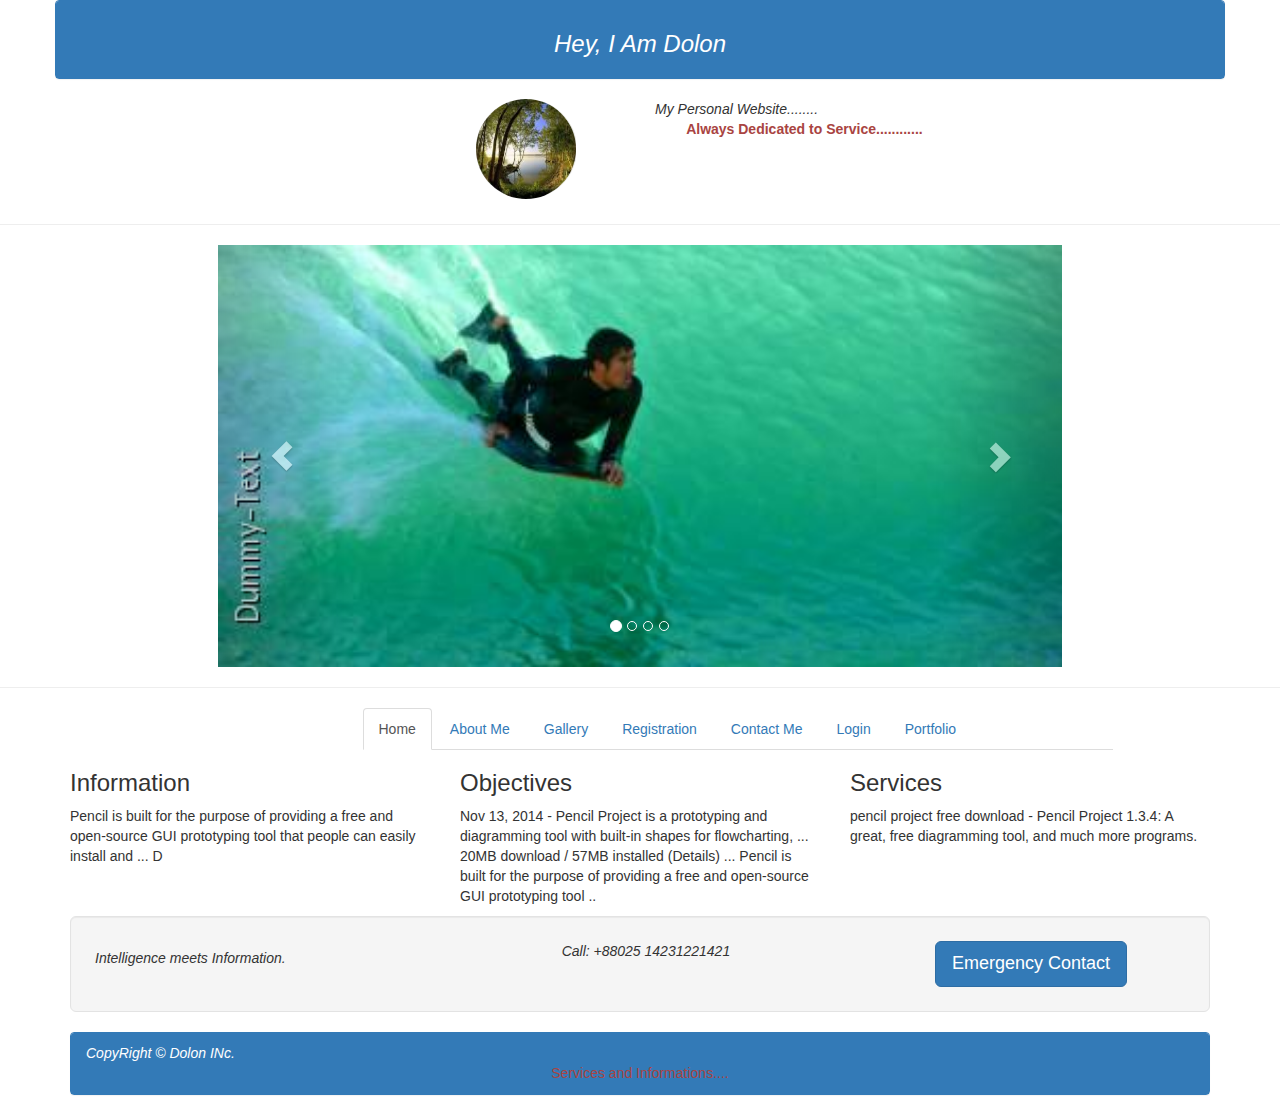
<file: home.html>
<!DOCTYPE html>
<html>
<head lang="en">
    <meta charset="UTF-8">
    <title>Home</title>
    <link rel="stylesheet" type="text/css" href="css/bootstrap.min.css">

</head>
<body>
<header>
    <div class="container">
        <div class="row">
            <div class="panel panel-primary">

                <div class="panel-heading">
                    <center><h3><i>Hey, I Am Dolon</i></h3></center>
                </div>
            </div>
        </div>

    </div>

    <div class="row">
        <div class="col-md-3"></div>
        <div class="col-md-3"><marquee behavior="alternate"><img src="image/river.jpg" height="100px" width="100px" class="img-circle"></marquee></div>
        <div class="col-md-3"><i>My Personal Website........</i>

        <br>
            &nbsp; &nbsp;  &nbsp;  &nbsp; <b class="text-danger">Always Dedicated to Service............</b>
        </div>
        <div class="col-md-3"></div>

    </div>

    <div class="row">
 <hr>
    </div>


    <div class="row">

        <div class="col-md-2">

        </div>



    <div class="col-md-8">

    <div id="carousel-example-generic" class="carousel slide" data-ride="carousel">
        <!-- Indicators -->
        <ol class="carousel-indicators">
            <li data-target="#carousel-example-generic" data-slide-to="0" class="active"></li>
            <li data-target="#carousel-example-generic" data-slide-to="1"></li>
            <li data-target="#carousel-example-generic" data-slide-to="2"></li>
            <li data-target="#carousel-example-generic" data-slide-to="3"></li>
        </ol>

        <!-- Wrapper for slides -->
        <div class="carousel-inner" role="listbox">
            <div class="item active">
                <img src="image/swim.jpg" alt="..." height="10px" width="100%">

            </div>
            <div class="item">
                <img src="image/rally.jpg" alt="..." height="10px" width="100%">

            </div>

            <div class="item">
                <img src="image/light.jpg" alt="..." height="10px" width="100%">

            </div>

            <div class="item">
                <img src="image/sports.jpg" alt="..." height="10px" width="100%">

            </div>

        </div>

        <!-- Controls -->
        <a class="left carousel-control" href="#carousel-example-generic" role="button" data-slide="prev">
            <span class="glyphicon glyphicon-chevron-left" aria-hidden="true"></span>
            <span class="sr-only">Previous</span>
        </a>
        <a class="right carousel-control" href="#carousel-example-generic" role="button" data-slide="next">
            <span class="glyphicon glyphicon-chevron-right" aria-hidden="true"></span>
            <span class="sr-only">Next</span>
        </a>
    </div>
    </div>
        <div class="col-md-2">

        </div>

    </div>
    <hr>



<div class="container">
<div class="row">

    <div class="col-md-3">

    </div>

    <div class="col-md-8">
    <ul class="nav nav-tabs">
        <li role="presentation" class="active"><a href="#">Home</a></li>
        <li role="presentation"><a href="about_me.php">About Me</a></li>
        <li role="presentation"><a href="photo_gallery.php">Gallery</a></li>
        <li role="presentation"><a href="registration.php">Registration</a></li>
        <li role="presentation"><a href="contact_me.php">Contact Me</a></li>
        <li role="presentation"><a href="login.php">Login</a></li>
        <li role="presentation"><a href="portfolio.php">Portfolio</a></li>
    </ul>
    </div>

    <div class="col-md-1">

    </div>
</div>

</div>

</header>

<div class="container">
    <div class="row">
        <div class="col-md-4"><h3>Information</h3><p>Pencil is built for the purpose of providing a free and
            open-source
            GUI prototyping tool that people can easily install and ... D</p></div>
        <div class="col-md-4"><h3>Objectives</h3><p>Nov 13, 2014 - Pencil Project is a prototyping and diagramming
            tool with built-in shapes for flowcharting, ... 20MB download / 57MB installed (Details) ...
            Pencil is built for the purpose of providing a free and open-source GUI prototyping tool ..</p></div>
        <div class="col-md-4"><h3>Services</h3><p>pencil project free download -
            Pencil Project 1.3.4: A great, free diagramming tool, and much more programs.
        </p></div>

    </div>

</div>


<footer>


    </div>
    <div class="container">
        <div class="well well-lg">
            <div class="row">
                <div class="col-md-5">
                    <h5><i>Intelligence meets Information.</i></h5>
                </div>
                <div class="col-md-4">
                    <i>Call: +88025 14231221421</i>
                </div>
                <div class="col-md-3">
                    <button type="button" class="btn btn-primary btn-lg" data-toggle="modal" data-target="#myModal">
                        Emergency Contact
                    </button>

                    <!-- Modal -->
                    <div class="modal fade" id="myModal" tabindex="-1" role="dialog" aria-labelledby="myModalLabel" aria-hidden="true">
                        <div class="modal-dialog">
                            <div class="modal-content">
                                <div class="modal-header">
                                    <button type="button" class="close" data-dismiss="modal" aria-label="Close"><span aria-hidden="true">&times;</span></button>
                                    <h4 class="modal-title" id="myModalLabel">Send Us Message</h4>
                                </div>
                                <div class="modal-body">


                                    <form>
                                        <div class="form-group">
                                            <label for="exampleInputEmail1">Name</label>
                                            <input type="text" class="form-control" id="exampleInputEmail1" placeholder="Enter Name">
                                        </div>
                                        <div class="form-group">
                                            <label for="exampleInputPassword1">Email</label>
                                            <input type="email" class="form-control" id="exampleInputPassword1" placeholder="Enter Email">
                                        </div>


                                        <div class="form-group">
                                            <label for="exampleInputPassword1">Text Message</label>
                                            <textarea class="form-control" rows="10" cols="30"></textarea>
                                        </div>

                                        <div class="checkbox">
                                            <label>
                                                <input type="checkbox"> Check me out
                                            </label>
                                        </div>
                                        <button type="submit" class="btn btn-primary">Submit</button>
                                    </form>



                                </div>

                            </div>
                        </div>
                    </div>
                </div>
            </div>
        </div>
    </div>


    <div class="container">
        <div class="row">
            <div class="col-md-12">
                <div class="panel panel-primary" >

                    <div class="panel-heading">
                        <i>CopyRight &copy; Dolon INc.</i>

                        <center><a href="calculator.php" class="text-danger"> Services and Informations....</a></center>

                </div>


            </div>
            </div>

        </div>

    </div>
</footer>

<script src="https://ajax.googleapis.com/ajax/libs/jquery/1.11.1/jquery.min.js"></script>
<script src="js/bootstrap.min.js"></script>

</body>
</html>
</file>
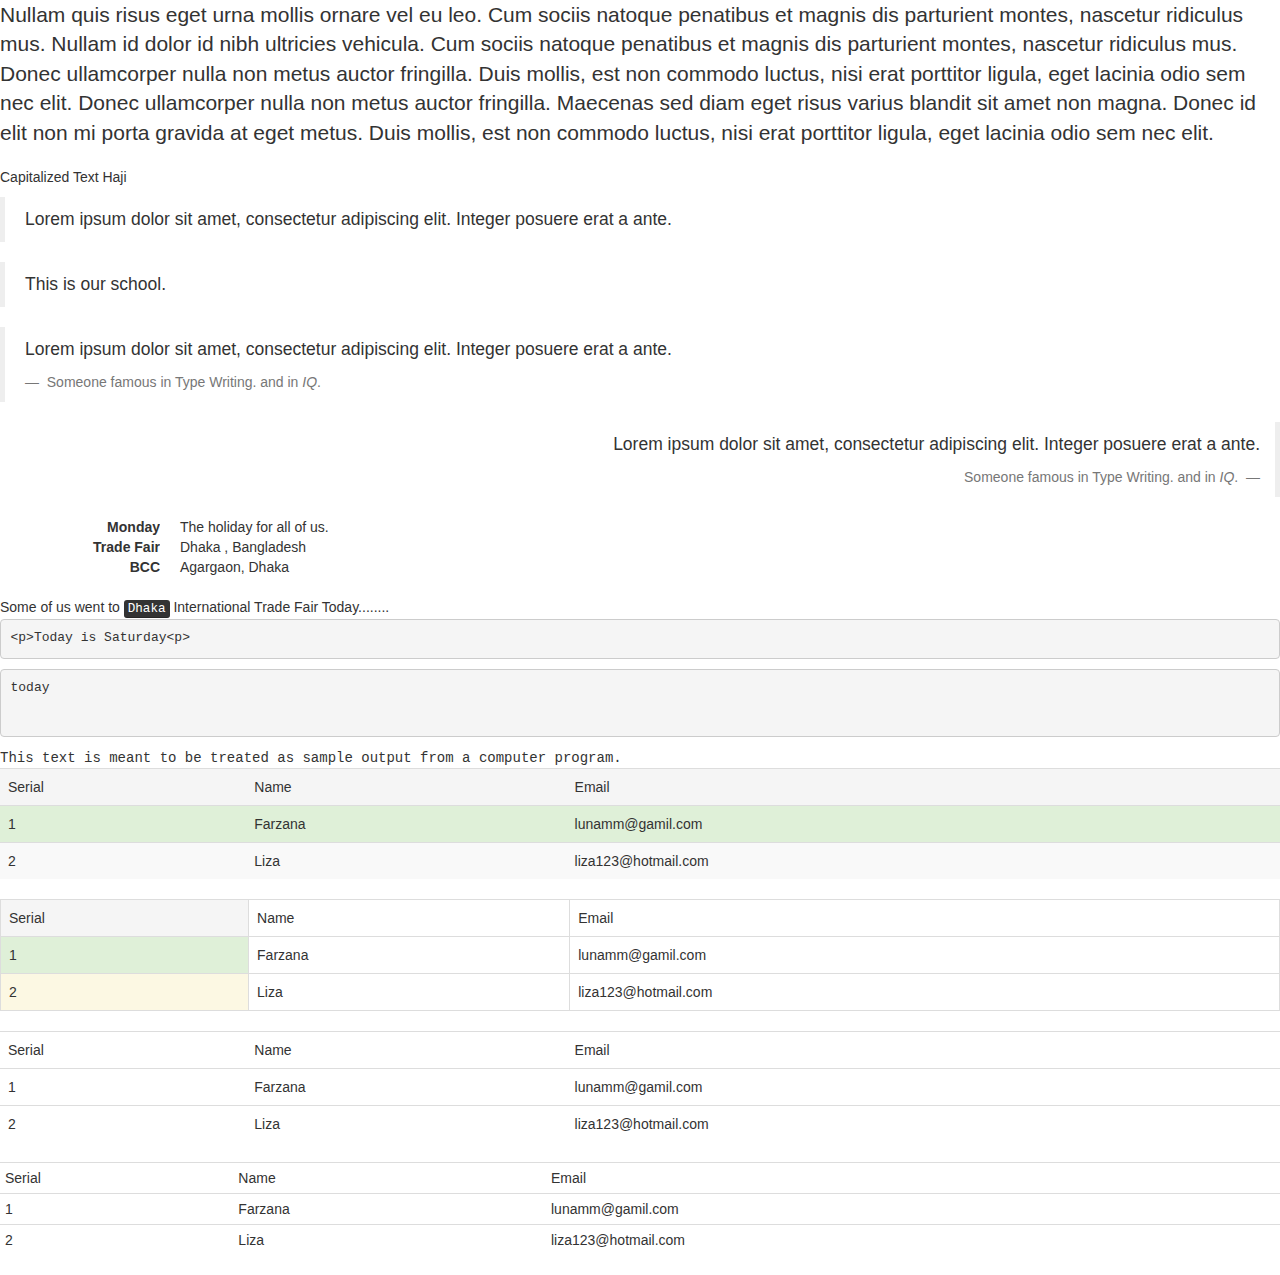
<file: practise.html>
<!DOCTYPE html>
<html>
<head lang="en">
    <meta charset="UTF-8">
    <title></title>
    <link rel="stylesheet" type="text/css" href="css/bootstrap.min.css">
</head>
<body>
<p class="lead">Nullam quis risus eget urna mollis ornare vel eu leo. Cum sociis natoque penatibus et magnis dis parturient
    montes, nascetur ridiculus mus. Nullam id dolor id nibh ultricies vehicula.

    Cum sociis natoque penatibus et magnis dis parturient montes, nascetur ridiculus mus. Donec ullamcorper nulla non
    metus auctor fringilla. Duis mollis, est non commodo luctus, nisi erat porttitor ligula, eget lacinia odio sem nec elit. Donec ullamcorper nulla non metus auctor fringilla.

    Maecenas sed diam eget risus varius blandit sit amet non magna. Donec id elit non mi porta gravida at eget metus.
    Duis mollis, est non commodo luctus, nisi erat porttitor ligula, eget lacinia odio sem nec elit.</p>

<p class="text-capitalize">Capitalized text haji</p>

<blockquote>

Lorem ipsum dolor sit amet, consectetur adipiscing elit. Integer posuere erat a ante.
</blockquote>

<blockquote>
    This is our school.
</blockquote>


<blockquote>
    <p>
        Lorem ipsum dolor sit amet, consectetur adipiscing elit. Integer posuere erat a ante.
    </p>
    <footer>
        Someone famous in Type Writing. and in <cite title="Intelligence Quicent">IQ</cite>.
    </footer>
</blockquote>

<blockquote class="blockquote-reverse">
    <p>
        Lorem ipsum dolor sit amet, consectetur adipiscing elit. Integer posuere erat a ante.
    </p>
    <footer>
        Someone famous in Type Writing. and in <cite title="Intelligence Quicent">IQ</cite>.
    </footer>
</blockquote>

<dl class="dl-horizontal">
    <dt>Monday </dt>
    <dd> The holiday for all of us.</dd>
    <dt>Trade Fair </dt>
    <dd>Dhaka , Bangladesh</dd>
    <dt>BCC </dt>
    <dd> Agargaon, Dhaka</dd>
</dl>

Some of us went to <kbd>Dhaka</kbd> International Trade Fair Today........

<pre>&lt;p&gt;Today is Saturday&lt;p&gt;</pre>

<pre class="pre-scrollable">
<p>today</p>
</pre>

<samp>This text is meant to be treated as sample output from a computer program.</samp>


<table class="table table-striped">
    <tr class="active">
        <td>Serial</td>
        <td>Name</td>
        <td>Email</td>
    </tr>

    <tr class="bg-success">
        <td>1</td>
        <td>Farzana</td>
        <td>lunamm@gamil.com</td>
    </tr>

    <tr class="bg-warning">
        <td>2</td>
        <td>Liza</td>
        <td>liza123@hotmail.com</td>
    </tr>
</table>

<table class="table table-bordered">
    <tr>
        <td class="active">Serial</td>
        <td>Name</td>
        <td>Email</td>
    </tr>

    <tr>
        <td class="bg-success">1</td>
        <td>Farzana</td>
        <td>lunamm@gamil.com</td>
    </tr>

    <tr>
        <td class="bg-warning">2</td>
        <td>Liza</td>
        <td>liza123@hotmail.com</td>
    </tr>
</table>
<table class="table table-hover">
    <tr>
        <td>Serial</td>
        <td>Name</td>
        <td>Email</td>
    </tr>

    <tr>
        <td>1</td>
        <td>Farzana</td>
        <td>lunamm@gamil.com</td>
    </tr>

    <tr>
        <td>2</td>
        <td>Liza</td>
        <td>liza123@hotmail.com</td>
    </tr>
</table>
<table class="table table-condensed">
    <tr>
        <td>Serial</td>
        <td>Name</td>
        <td>Email</td>
    </tr>

    <tr>
        <td>1</td>
        <td>Farzana</td>
        <td>lunamm@gamil.com</td>
    </tr>

    <tr>
        <td>2</td>
        <td>Liza</td>
        <td>liza123@hotmail.com</td>
    </tr>
</table>
</body>
</html>
</file>
